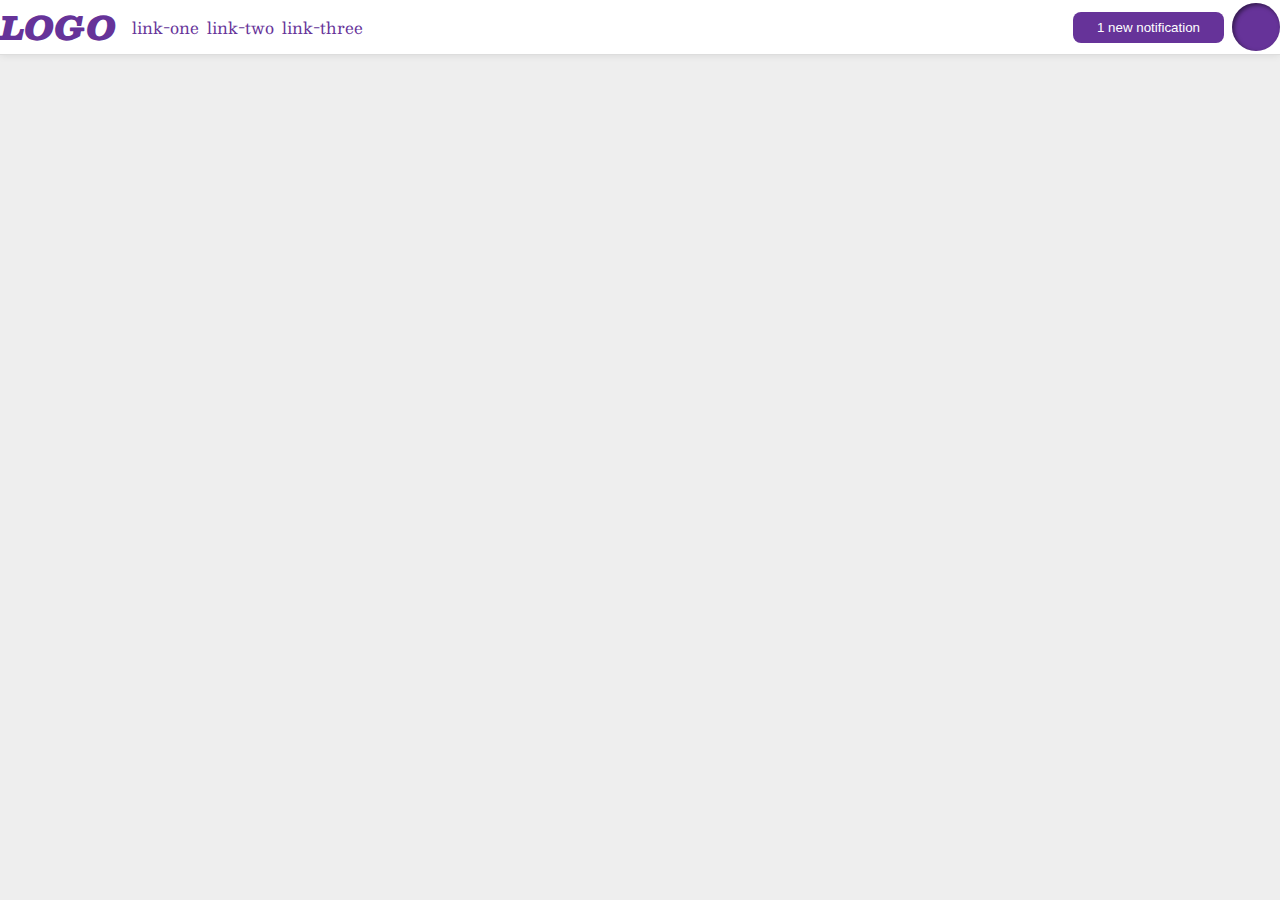
<file: foundations/flex/03-flex-header-2/index.html>
<!DOCTYPE html>
<html lang="en">
  <head>
    <meta charset="UTF-8">
    <meta http-equiv="X-UA-Compatible" content="IE=edge">
    <meta name="viewport" content="width=device-width, initial-scale=1.0">
    <title>Flex Header 2</title>
    <link rel="stylesheet" href="style.css">
  </head>
  <body>
    <div class="header">
      <div class="left">
        <div class="logo">
          LOGO
        </div>
        <ul class="links">
          <li><a href="https://google.com">link-one</a></li>
          <li><a href="https://google.com">link-two</a></li>
          <li><a href="https://google.com">link-three</a></li>
        </ul>
      </div>
      <div class="right">
        <button class="notifications">
          1 new notification
        </button>
        <div class="profile-image"></div>
      </div>
    </div>
  </body>
</html>
</file>
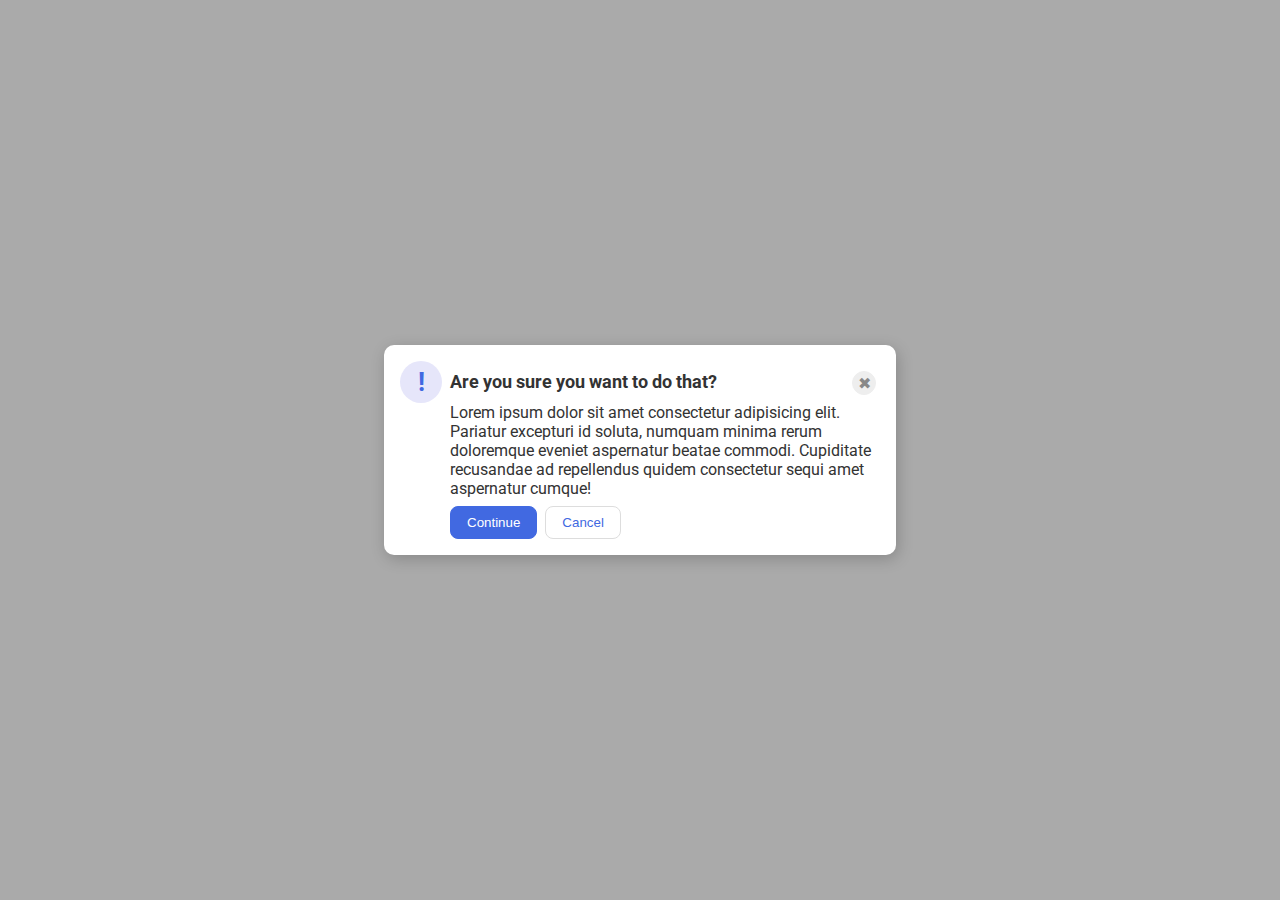
<file: foundations/flex/05-flex-modal/index.html>
<!DOCTYPE html>
<html lang="en">
  <head>
    <meta charset="UTF-8">
    <meta http-equiv="X-UA-Compatible" content="IE=edge">
    <meta name="viewport" content="width=device-width, initial-scale=1.0">
    <link rel="stylesheet" href="style.css">
    <title>Modal</title>
  </head>
  <body>
    <div class="modal">
      <div class="icon">!</div>
      <div class="headerContainer">
        <div class="header">Are you sure you want to do that?</div>
        <button class="close-button">✖</button>
      </div>
      <div class="BodyContainer">
        <div class="text">Lorem ipsum dolor sit amet consectetur adipisicing elit. Pariatur excepturi id soluta, numquam minima rerum doloremque eveniet aspernatur beatae commodi. Cupiditate recusandae ad repellendus quidem consectetur sequi amet aspernatur cumque!</div>
        <button class="continue">Continue</button>
      <button class="cancel">Cancel</button>
      </div>
    </div>
  </body>
</html>
</file>
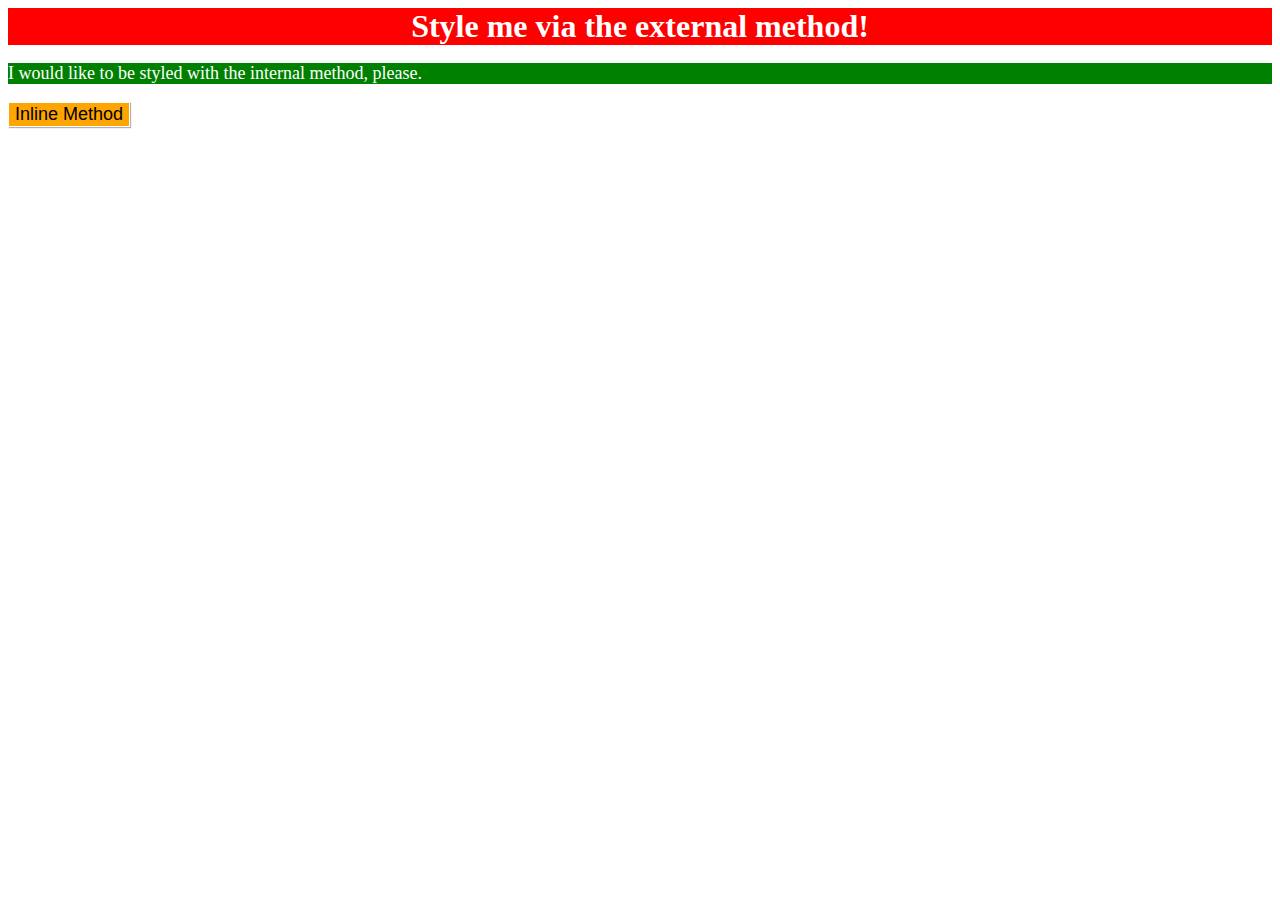
<file: foundations/intro-to-css/01-css-methods/index.html>
<!DOCTYPE html>
<html lang="en">
  <head>
    <meta charset="UTF-8">
    <meta http-equiv="X-UA-Compatible" content="IE=edge">
    <meta name="viewport" content="width=device-width, initial-scale=1.0">
    <title>Methods for Adding CSS</title>
    <link rel="stylesheet" href="styles.css">
    <style>
      p {
        color: white;
        background-color: green;
        font-size: 18px;
      }
    </style>
  </head>
  <body>
    <div>Style me via the external method!</div>
    <p>I would like to be styled with the internal method, please.</p>
    <button style="
      font-size: 18px;
      color: black;
      background-color: orange;
      border: 1px solid white;
      box-shadow: 1px 1px 1px rgba(0, 0, 0, 0.3);
    ">
      Inline Method
    </button>
  </body>
</html>
</file>
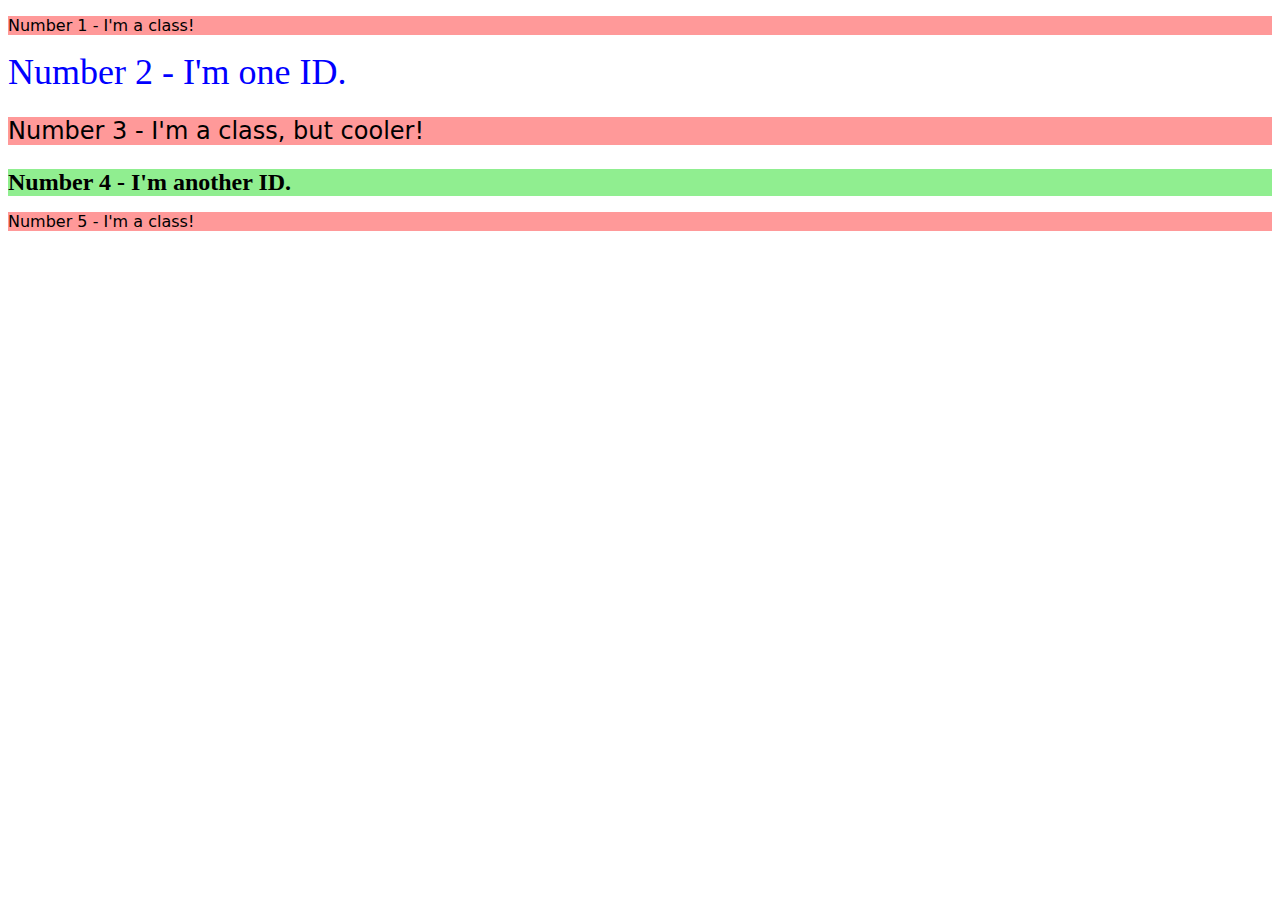
<file: foundations/intro-to-css/02-class-id-selectors/index.html>
<!DOCTYPE html>
<html lang="en">
  <head>
    <meta charset="UTF-8">
    <meta http-equiv="X-UA-Compatible" content="IE=edge">
    <meta name="viewport" content="width=device-width, initial-scale=1.0">
    <title>Class and ID Selectors</title>
    <link rel="stylesheet" href="style.css">
  </head>
  <body>
    <p class="alpha">Number 1 - I'm a class!</p>
    <div id="ichi">Number 2 - I'm one ID.</div>
    <p class="alpha beta">Number 3 - I'm a class, but cooler!</p>
    <div id="ni">Number 4 - I'm another ID.</div>
    <p class="alpha">Number 5 - I'm a class!</p>
  </body>
</html>
</file>
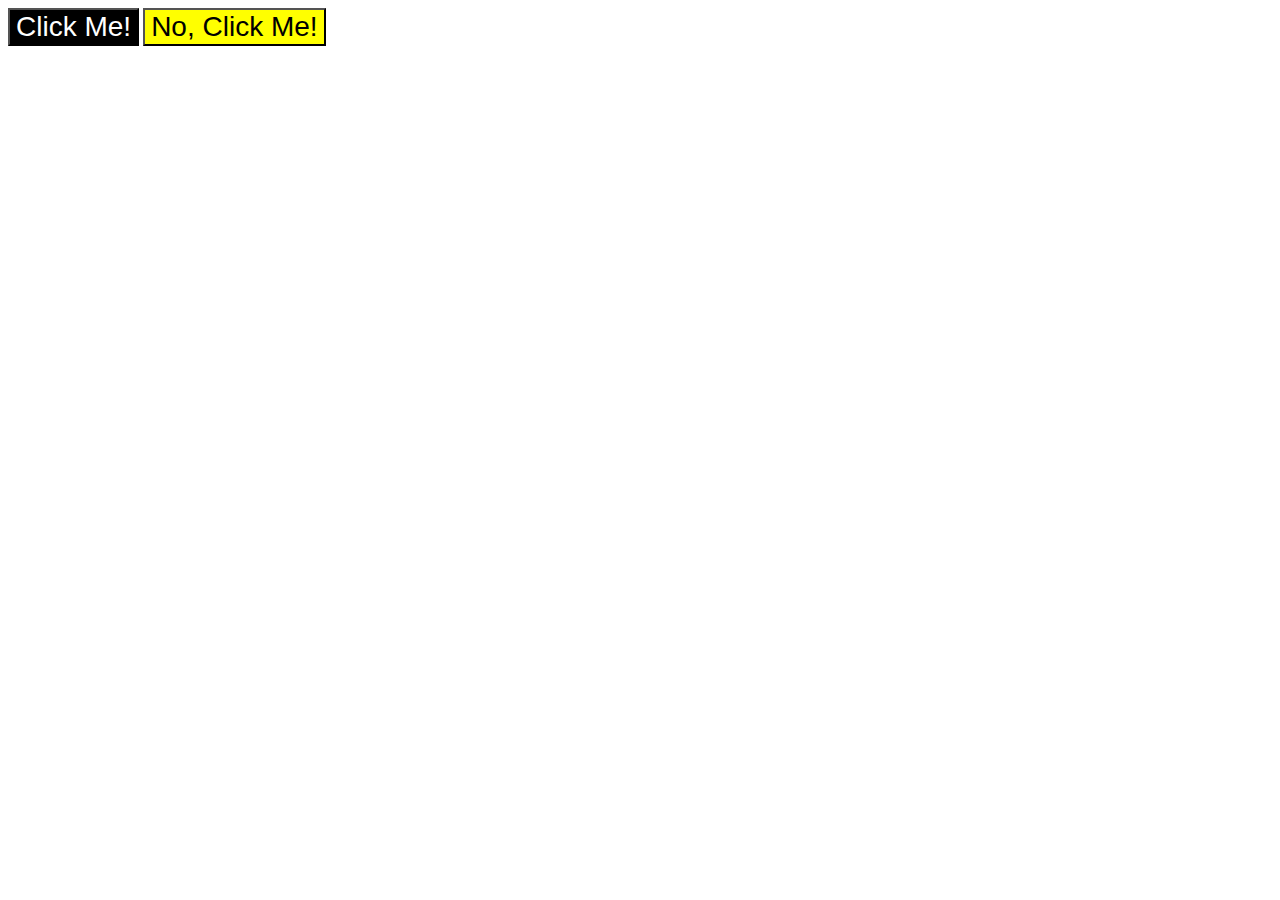
<file: foundations/intro-to-css/03-grouping-selectors/index.html>
<!DOCTYPE html>
<html lang="en">
  <head>
    <meta charset="UTF-8">
    <meta http-equiv="X-UA-Compatible" content="IE=edge">
    <meta name="viewport" content="width=device-width, initial-scale=1.0">
    <title>Grouping Selectors</title>
    <link rel="stylesheet" href="style.css">
  </head>
  <body>
    <button class="button">Click Me!</button>
    <button class="no-button">No, Click Me!</button>
  </body>
</html>
</file>
<file: foundations/flex/03-flex-header-2/style.css>
/* this is some magical font-importing.  
you'll learn about it later. */
@import url('https://fonts.googleapis.com/css2?family=Besley:ital,wght@0,400;1,900&display=swap');

body {
  margin: 0;
  background: #eee;
  font-family: Besley, serif;
}

.header {
  background: white;
  border-bottom: 1px solid #ddd;
  box-shadow: 0 0 8px rgba(0,0,0,.1);
  display: flex;
  justify-content: space-between;
  padding: 0px;
}

.profile-image {
  background: rebeccapurple;
  box-shadow: inset 2px 2px 4px rgba(0,0,0,.5);
  border-radius: 50%;
  width: 48px;
  height: 48px;
}

.logo {
  color: rebeccapurple;
  font-size: 32px;
  font-weight: 900;
  font-style: italic;
}

.left, .right {
  display: flex;
  align-items: center;
  gap: 8px;
}

ul {
  display: flex;
  margin: 0px;
  border: 0px;
  padding: 8px;
  gap: 8px;
}

button {
  border: none;
  border-radius: 8px;
  background: rebeccapurple;
  color: white;
  padding: 8px 24px;
  justify-self: flex-end;
  align-items: center;
}

a {
  /* this removes the line under our links */
  text-decoration: none;
  color: rebeccapurple;
}

ul {
  list-style-type: none;
}
</file>
<file: foundations/flex/05-flex-modal/style.css>
@import url('https://fonts.googleapis.com/css2?family=Roboto:wght@400;700&display=swap');

html, body {
  height: 100%;
}

body {
  font-family: Roboto, sans-serif;
  margin: 0;
  background: #aaa;
  color: #333;
  /* I'll give you this one for free lol */
  display: flex;
  align-items: center;
  justify-content: center;
}

.modal {
  background: white;
  width: 480px;
  border-radius: 10px;
  box-shadow: 2px 4px 16px rgba(0,0,0,.2);
  display: flex;
  flex-wrap: wrap;
  padding: 16px;
}

.icon {
  color: royalblue;
  font-size: 26px;
  font-weight: 700;
  background: lavender;
  width: 42px;
  height: 42px;
  border-radius: 50%;
  display: flex;
  align-items: center;
  justify-content: center;
  flex-shrink: 0;
}

.close-button {
  background: #eee;
  border-radius: 50%;
  color: #888;
  font-weight: 400;
  font-size: 16px;
  height: 24px;
  width: 24px;
  display: flex;
  align-items: center;
  justify-content: center;
  border: 1px solid #eee;
  padding: 0;
  margin-left: 135px;
  margin-top: 10px;
}

button {
  cursor: pointer;
  padding: 8px 16px;
  border-radius: 8px;
}

button.continue {
  background: royalblue;
  border: 1px solid royalblue;
  color: white;
}

button.cancel {
  background: white;
  border: 1px solid #ddd;
  color: royalblue;
}

.headerContainer {
  display: flex;
}

.header {
  font-size: 18px;
  font-weight: 700;
  padding-top: 10px;
  padding-left: 8px;
}

.BodyContainer {
  display: flex;
  flex-wrap: wrap;
  margin-left: 50px;
  gap: 8px;
}
</file>
<file: foundations/intro-to-css/01-css-methods/styles.css>
div {
    color: white;
    background-color: red;
    font-size: 32px;
    text-align: center;
    font-weight: bold;
}
</file>
<file: foundations/intro-to-css/02-class-id-selectors/style.css>
.alpha {
    background-color: #FF9999;
    font-family: 'Verdana', 'DejaVu Sans', sans-serif;
}

.alpha.beta {
    font-size: 24px;
}

#ichi {
   color: blue;
   font-size: 36px; 
}

#ni {
    background-color: lightgreen;
    font-size: 24px;
    font-weight: bold;
}
</file>
<file: foundations/intro-to-css/03-grouping-selectors/style.css>
.button,
.no-button {
    font-size: 28px;
    font-family: 'Helvetica', 'Times New Roman', sans-serif;
}

.button {
    background-color: black;
    color: white;
}

.no-button {
    background-color: yellow;
}
</file>
